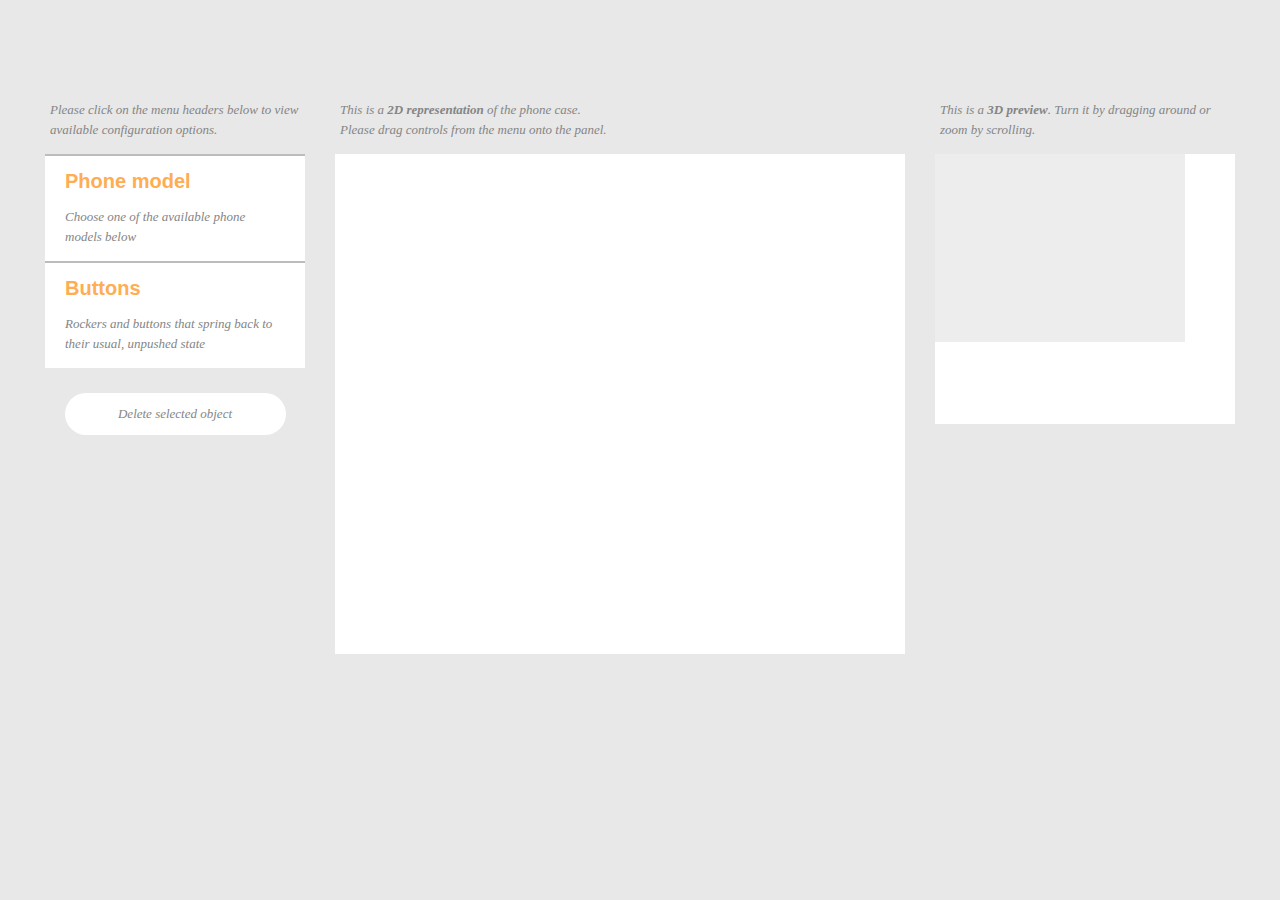
<file: index.html>
<!doctype html>
<html>
<head>

	<title>Web app for rapid prototyping of interactive smartphone cases</title>

	<meta charset="utf-8">
	<link rel="stylesheet" type="text/css" href="css/layout.css"  media="all">

	<!-- jQuery -->
	<script src="js/jquery/jquery-1.11.3.js" type="text/javascript"></script>

	<!-- User study -->
	<script src="js/app/userstudy.js" type="text/javascript"></script>

	<!-- Application -->
	<script src="js/app/menu-toggles.js" type="text/javascript"></script>
	<script src="js/app/information-messages.js" type="text/javascript"></script>

	<!-- fabric.js -->
	<script src="js/fabric/fabric.js" type="text/javascript"></script>
	<script src="js/app/add-draggable-objects.js" type="text/javascript"></script>
	<script src="js/app/delete-objects.js" type="text/javascript"></script>
	<script src="js/app/create-two-d-phone-model.js" type="text/javascript"></script>

	<!-- OpenJsCad / three.js -->
	<script src="js/three/three.js" type="text/javascript"></script>
	<script src="js/three/orbitcontrols.js" type="text/javascript"></script>
	<script src="js/three/openjscad/projector.js" type="text/javascript"></script>
	<script src="js/three/openjscad/canvasrenderer.js" type="text/javascript"></script>
	<script src="js/three/openjscad/csg.js" type="text/javascript"></script>
	<script src="js/three/openjscad/threecsg.js" type="text/javascript"></script>
	<script src="js/three/openjscad/openjscad.js" type="text/javascript"></script>
	<script src="js/three/openjscad/formats.js" type="text/javascript"></script>
	<script src="js/three/openjscad/models.js" type="text/javascript"></script>

	<script type="text/javascript">
	/** APPLICATION **/
	/* VARIABLES to be used else where */
	/* Phone model */
	var fabricObjectID = 0; // global object count, raised on object creation
	var phoneModel;
	var phoneModelObjectCount = 5;
	var depthPhone2D = 0, widthPhone2D = 0, heightPhone2D = 0;
	var depthPhone3D = 0, widthPhone3D = 0, heightPhone3D = 0;
	var modelStrokeWidth = 2;
	var modelColor = '#ffffff';
	var modelStrokeColor = '#c3bfbf';
	var parseString = "";
	var parseStringLocal = "";
	var phoneToBeUsed;
	var oldCamera;
	var gProcessor;

	var userStudy = true; // Show user study?

	/* BOOLEANS that need to be true */
	var phoneModelChosen = false;

	$(document).ready(function() {
	gProcessor = new OpenJsCad.Processor(document.getElementById("three-d-panel"));

	/* User study, hide on creation */
	$('body').prepend(
		'<div id="timer">' +
		'<a href="#" onclick="doTimer()">Start</a>' +
		'<div id="timer-value" style="display: none;">Timer</div>' +
		'<a href="#" onclick="stopCount()">Stop</a>' +
		'</div>'
	);

	$('#three-d-preview').append(
		'<iframe src="userstudy/iframe.html" id="three-d-userstudy" style="width: 300px; height: 270px; margin-top: 120px;">' +
		'</iframe>'
	);

	$('#timer').hide();
	$('#three-d-userstudy').hide();

	// Show empty div and hide phone model when no phone was chosen
	$('#three-d-preview').append('<div style="width: 300px; height: 270px; background-color: #ffffff;" id="hide-phone-model"></div>');
	$('#hide-phone-model').hide();

		/* PHONE MODEL */
		/* TO ADD NEW OBJECTS: add to the list under "Phone model"! */
		/* Make the user choose a phone model (disabled), show message, $('#canvas').hide(); */
		$('#two-d-panel').hide();
		$('#phone-model').change(function () {
		    if($(this).val() != '') {
		    	phoneModel = $(this).val();
		    	phoneModelChosen = true;
		    	showMessage('Phone model chosen:<br>' +  $("#phone-model option:selected").text(), showMessageBlue);

		    		/* Change canvas scaling depending on the phone model */
		    		if(phoneModel == 'iphone-5') {
							// 2D Model
		    			widthPhone2D = 168;
		    			heightPhone2D = 310;
		    			depthPhone2D = 40;
							phoneModelObjectCount = 9;
							userStudy = true;

							// Set 3D model preferences, see models in openjscad/models.js
							phoneToBeUsed = iphone5;
							phoneNameToBeUsed = "iphone5";

		    			// Add objects that are to be avoided
		    			var powerButton = new fabric.Rect({
		    				top : 43,
			    			left : 207,
			    			width : 156,
			    			height : 28,
		    				fill : modelStrokeColor,
		    				strokeWidth : modelStrokeWidth,
		    				stroke: modelStrokeColor
		    			});

		    			var volumeRockers = new fabric.Rect({
		    				top : 110,
		    				left : 152,
		    				width : 29,
		    				height : 98,
		    				fill : modelStrokeColor,
		    				strokeWidth : modelStrokeWidth,
		    				stroke: modelStrokeColor
		    			});

		    			var speakers = new fabric.Rect({
		    				top : 429,
		    				left : 207,
		    				width : 156,
		    				height : 28,
		    				fill : modelStrokeColor,
		    				strokeWidth : modelStrokeWidth,
		    				stroke: modelStrokeColor
		    			});

		    			var camera = new fabric.Rect({
							top : 105,
							left : 300,
							width : 57,
							height : 28,
							fill : modelStrokeColor,
							strokeWidth : modelStrokeWidth,
							stroke: modelStrokeColor
		    			});

		    			/*
		    			3D MODEL
		    			Get the size by calling OpenJsCad.log(object.getBounds()); in test-model.html
		    			red: x axis
		    			green: y axis
		    			blue: z axis
		    			*/
							widthPhone3D = 62.58; 		// Minimum value half * -1, max value half		x
							heightPhone3D = 127.82;		// Minimum value half * -1, max value half	 	y
							depthPhone3D = 10.05; 		// Minimum value 0 normally   					z

		    			createTwoDPhoneModel(depthPhone2D, widthPhone2D, heightPhone2D, powerButton, volumeRockers, speakers, camera);

						} else if(phoneModel == 'testmodel') {
							// 2D Model
							widthPhone2D = 170;
							heightPhone2D = 320;
							depthPhone2D = 35;
							phoneModelObjectCount = 6;
							userStudy = false;

							// Set 3D model preferences, see models in openjscad/models.js
							phoneToBeUsed = testmodel;
							phoneNameToBeUsed = "testmodel";

							var camera = new fabric.Rect({
							top : 105,
							left : 300,
							width : 57,
							height : 28,
							fill : modelStrokeColor,
							strokeWidth : modelStrokeWidth,
							stroke: modelStrokeColor
							});

							/*
							3D MODEL
							Get the size by calling OpenJsCad.log(object.getBounds()); in test-model.html
							red: x axis
							green: y axis
							blue: z axis
							*/
							widthPhone3D = 60; 		// Minimum value half * -1, max value half		x
							heightPhone3D = 120;		// Minimum value half * -1, max value half	 	y
							depthPhone3D = 10; 		// Minimum value 0 normally   					z

							createTwoDPhoneModel(depthPhone2D, widthPhone2D, heightPhone2D, camera);
						}

						// Trigger an event when loaded
						$.event.trigger({
								type: "modelChanged",
								time: new Date()
						});

						$('#two-d-panel').show();

		    } else {
				    $('#two-d-panel').hide();
						$('#three-d-userstudy').hide();
						phoneModel = '';
						phoneModelChosen = false;
						showMessage('Please choose a phone model!', showMessageRed);

						// Trigger an event when loaded
						$.event.trigger({
							type: "phoneModelGone",
							time: new Date()
						});
		    }
		});

	    /* BUTTONS */
	    /* Add drag actions to add buttons to the 2d panel */
	    /* TO ADD NEW OBJECTS: Add under html list, here, and in button-object.js! */
	    addButtonAction('img/buttons/small-push-button.svg', 'small-push-button');
	    addButtonAction('img/buttons/big-push-button.svg', 'big-push-button');
	    addButtonAction('img/buttons/rocker-button.svg', 'rocker-button');

			/*
	    addButtonAction('img/buttons/slider-2-positions.svg', 'slider-2-positions');
	    addButtonAction('img/buttons/slider-3-positions.svg', 'slider-3-positions');
	    addButtonAction('img/buttons/slider-5-positions.svg', 'slider-5-positions');
			*/

	});
	</script>

</head>
<body>
	<div id="info-message">
	Please activate Javascript to use this application.
	</div>

	<div id="wrap">
		<nav>
			<div class="information">
			Please click on the menu headers below
			to view available configuration options.
			</div>

			<h1>Phone model</h1>
			<div class="description">Choose one of the available phone models below</div>
			<div class="options">
				<form id="application">
				<select id="phone-model">
				<option value="">Please choose...</option>
				<option value="testmodel" id="test">Test model</option>
				<option value="iphone-5" id="iphone-5">iPhone 5</option>
				</select>
				</form>
			</div>

			<!-- Push buttons -->
			<h1>Buttons</h1>
			<div class="description">Rockers and buttons that spring back to their usual, unpushed state</div>
			<div class="options">
				<ul>
				<li><a href="#" id="small-push-button"><span></span>Small Push Button</a></li>
				<li><a href="#" id="big-push-button"><span></span>Big Push Button</a></li>
				<li><a href="#" id="rocker-button"><span></span>Rocker Button</a></li>
				</ul>
			</div>

			<!-- Not implemented as of today
			<h1>Knobs</h1>
			<div class="description">Rotary controls that can be turned to indicate one of the available state positions</div>
			<div class="options">Options panel</div>
			-->

			<!--
			<h1>Sliders</h1>
			<div class="description">Control element to set a value by moving an indicator</div>
			<div class="options">
				<ul>
				<li><a href="#" id="slider-2-positions"><span></span>2 Positions</a></li>
				<li><a href="#" id="slider-3-positions"><span></span>3 Positions</a></li>
				<li><a href="#" id="slider-5-positions"><span></span>5 Positions</a></li>
				</ul>
			</div>
		-->

			<a href="#" title="Delete selected object" id="delete-item">Delete selected object</a>
		</nav>

		<div id="two-d-preview">
			<div class="information">
			This is a <span class="bold">2D representation</span> of the phone case.<br>
			Please drag controls from the menu onto the panel.
			</div>
	    	<div id="fire-dragend">
	    	<canvas id="two-d-panel" width="570" height="500"></canvas>
	    	</div>
	    </div>
	    <script type="text/javascript">
	    /* CREATE CANVAS */
	    var canvas = new fabric.Canvas('two-d-panel');
	    var canvasWidth = canvas.getWidth();
	    var canvasHeight = canvas.getHeight();

			canvas.selection = false;

	    /** CREATE 2D PHONE MODEL **/
			createTwoDPhoneModel(depthPhone2D, widthPhone2D, heightPhone2D, new fabric.Rect({top: 0, left: 0, width: 1, height: 1}));

	    /* ALLOW ROTATION ON CANVAS ONLY IN 90 DEGREE SEGMENTS */
	    var closestAngle = 0;
	    var snap = false; // Prevent the object from moving after having rotated

	    /* When rotating, use straighten to round angle to 0, 90, 180 and 270 respectively */
	    canvas.on("object:rotating", function(rotEvtData) {
	    	var fabricObj = rotEvtData.target;
	    	closestAngle = fabricObj.straighten(); // calculate new angle

	    	// No need to trigger event as it will pass on to object:modified
	    });

	    /* When object was modified, snap to angle and rerender all objects */
	    canvas.on("object:modified", function(modEvtData) {
	    	var modifiedObj = modEvtData.target;
				(modifiedObj.movementCounter)++;

	    	if (modifiedObj.angle && snap) {
	    		modifiedObj.setAngle(closestAngle).setCoords();
	    		snap = false;
	    	}

	    	/* Check wether object is placed in or outside the 2D phone model by checking all phone model elements */
	    	if ((modifiedObj.isContainedWithinObject(canvas.item(0)) ||
	    		 modifiedObj.isContainedWithinObject(canvas.item(1)) ||
	    		 modifiedObj.isContainedWithinObject(canvas.item(2)) ||
	    		 modifiedObj.isContainedWithinObject(canvas.item(3)) ||
	    		 modifiedObj.isContainedWithinObject(canvas.item(4)))) {

				  /* Set defaults */
					var showMessageText = "Object correctly placed";
					var correctlyPlaced = true;
					var showMessageColour = showMessageBlue;

					/* Check if the object interfers with any of the objects that are not supposed to be */
					for(var i = 5; i < phoneModelObjectCount; i++) {

						if(modifiedObj.intersectsWithObject(canvas.item(i)) || modifiedObj.isContainedWithinObject(canvas.item(i))) {
							var showMessageText = "The object you placed will not be rendered as it is intersecting with the borders of the case. Please relocate them!";
							var correctlyPlaced = false;
							var showMessageColour = showMessageRed;

							/* User study */
							(modifiedObj.placedCounter)++;

							eventName = "modified - missplaced";
							localStorage.setItem(eventName + " - " +  timeElapsed, modifiedObj.idf + ", " + modifiedObj.movementCounter + ", " + modifiedObj.placedCounter + ", " + clickCounter + ", " + deleteCounter + ", " + orbitControlsCounter);
							// alert(modifiedObj.placedCounter);

							break;
						} else {
							var showMessageText = "Object correctly placed";
							var correctlyPlaced = true;
							var showMessageColour = showMessageBlue;

							/* User study */
							eventName = "modified - well placed";
							localStorage.setItem(eventName + " - " +  timeElapsed, modifiedObj.idf + ", " + modifiedObj.movementCounter + ", " + modifiedObj.placedCounter + ", " + clickCounter + ", " + deleteCounter + ", " + orbitControlsCounter);
						}
					}

	   			/* Add a custom variable to the fabric object to indicate wether it is correctly placed or not */
	   			modifiedObj.correctlyPlaced = correctlyPlaced;
	   			showMessage(showMessageText, showMessageColour);
					modifiedObj.set({
						'borderColor' : showMessageColour
					});

	   			/* Check, on which side the button was placed */
	   			if(modifiedObj.isContainedWithinObject(canvas.item(0))) { modifiedObj.contained = 0; }
	   			else if(modifiedObj.isContainedWithinObject(canvas.item(1))) { modifiedObj.contained = 1; }
	   			else if(modifiedObj.isContainedWithinObject(canvas.item(2))) { modifiedObj.contained = 2; }
	   			else if(modifiedObj.isContainedWithinObject(canvas.item(3))) { modifiedObj.contained = 3; }
	   			else if(modifiedObj.isContainedWithinObject(canvas.item(4))) { modifiedObj.contained = 4; }

	    	} else {
	    		modifiedObj.set({
	    			'borderColor' : showMessageRed
	    		});

	    		/* Add a custom variable to the fabric object to indicate wether it is correctly placed or not */
	    		modifiedObj.correctlyPlaced = false;
	    		showMessage("The object you placed will not be rendered as it is intersecting with the borders of the case. Please relocate them!", showMessageRed);

					/* User study */
					(modifiedObj.placedCounter)++;

					eventName = "modified - missplaced";
					localStorage.setItem(eventName + " - " +  timeElapsed, modifiedObj.idf + ", " + modifiedObj.movementCounter + ", " + modifiedObj.placedCounter + ", " + clickCounter + ", " + deleteCounter + ", " + orbitControlsCounter);
					// alert(modifiedObj.placedCounter);
	    	}

	    	/* Update the canvas */
	    	modifiedObj.setCoords();
	    	canvas.renderAll();

	    	// Trigger an event when loaded
	    	$.event.trigger({
	    		type: "modelChanged",
	    		time: new Date()
	    	});
	    });

	    /* Reload 3D Model EVERY TIME A VARIABLE CHANGES "changedFlatModel" or with an event handler, put together a string for openjscad */
	    /* Fabric objects (starting with canvas.item(6)) have the following properties:
	       .contained = In which of the boxes of the phone model was it placed?
	       -- 0 = , 1 = , 2 = , 3 = , 4 = , 5 = ,
	       .angle = In which angle has it been turned?
	       .getTop() = y coordinate
	       .getLeft() = x coordinate
	       .correctlyPlaced = should button be rendered or was it incorrectly placed?
	       .buttonName = name of the button that was placed

	       The elements of the case
	       .getTop() = y coordinate
	       .getLeft() = x coordinate
	       .getWidth() = breite
	       .getHeight() = hoehe

				 widthPhone3D = 62.58; 		// Minimum value half * -1, max value half		x
				 heightPhone3D = 127.82;		// Minimum value half * -1, max value half	 	y
				 depthPhone3D = 10.05; 		// Minimum value 0 normally   					z
				 buttonScale = 1;			// Sets the button scale for the phone

	       => calculate difference between both the x and the y coordinates => offset of the element
	       => divide this offset by the width/the height of the case element => width/height ratio offset to be used to calculate new offset in 3D model
	    */

	    /* Listen to "modelChanged" event to reload the three-d-panel */
	    $(document).on("modelChanged", function(e) {
	    	// alert("Model changed!");

				// User study: Hide when false
				if(userStudy) {
					$('#timer').show();
					$('#three-d-userstudy').show();
				} else {
					$('#timer').hide();
					$('#three-d-userstudy').hide();
				}

	    	// Show phone model and hide empty div
	    	$('#hide-phone-model').hide();
	    	$('#three-d-panel').show();

				// Count how many times a button has been added
				var countSmallPushButton = 0;
				var countBigPushButton = 0;
				var countRockerButton = 0;
				var countSlider2Positions = 0;
				var countSlider3Positions = 0;
				var countSlider5Positions = 0;



	    	/* Calculate 3D coordinates for every button */
	    	/* Calculate the ratio for the offset conversation */
				if (canvas.getObjects().length > phoneModelObjectCount) {
							var phoneOffsetX;
							var phoneOffsetY;
							var buttonOffsetX;
							var buttonOffsetY;
							var relativeOffsetX;
							var relativeOffsetY;
							var widthPhone;
							var heightPhone;
							var ratioX;
							var ratioY;

							parseString = "";
							parseStringLocal = "";

							for(var i = phoneModelObjectCount; i < canvas.getObjects().length; i++) {
								// Get offset of the button in relation to the object
								// (canvas.item(i).contained) in which of the phone items is this object included?
								// canvas.item(canvas.item(i).contained) item in which it is contained
								// canvas.item(canvas.item(i).contained).getTop() y offset phone model
								// canvas.item(canvas.item(i).contained).getLeft() x offset phone model
								// canvas.item(i).getTop() y offset button
								// canvas.item(i).getLeft() x offset button

								// Calculate the x, y and z value for the translation
								var x = 0, y = 0, z = 0;

								phoneOffsetX = canvas.item(canvas.item(i).contained).getLeft();
								phoneOffsetY = canvas.item(canvas.item(i).contained).getTop();
								buttonOffsetX = canvas.item(i).getBoundingRect().left; // always gets the left upper point
								buttonOffsetY = canvas.item(i).getBoundingRect().top;
								relativeOffsetX = buttonOffsetX - phoneOffsetX;
								relativeOffsetY = buttonOffsetY - phoneOffsetY;
								widthPhone = canvas.item(canvas.item(i).contained).getWidth();
								heightPhone = canvas.item(canvas.item(i).contained).getHeight();
								ratioX = relativeOffsetX/widthPhone;
								ratioY = relativeOffsetY/heightPhone;

								// Add the calculated offset ratio of x and y to the object
								canvas.item(i).calculatedRatioX = ratioX;
								canvas.item(i).calculatedRatioY = ratioY;

								// Decide, which button will be added
								var buttonToBeUsed;
								var buttonNameToBeUsed = "";
								var buttonNameString = "var ";

								if(canvas.item(i).buttonName == "small-push-button") {
										buttonToBeUsed = smallPushButton;
										countSmallPushButton++;
										buttonNameToBeUsed = "smallPushButton" + countSmallPushButton;
										buttonNameString = buttonNameString + buttonNameToBeUsed + " = ";
								} else if (canvas.item(i).buttonName == "big-push-button") {
										buttonToBeUsed = bigPushButton;
										countBigPushButton++;
										buttonNameToBeUsed = "bigPushButton" + countBigPushButton;
										buttonNameString = buttonNameString + buttonNameToBeUsed + " = ";
								} else if (canvas.item(i).buttonName == "rocker-button") {
										buttonToBeUsed = rockerButton;
										countRockerButton++;
										buttonNameToBeUsed = "rockerButton" + countRockerButton;
										buttonNameString = buttonNameString + buttonNameToBeUsed + " = ";
								} else if (canvas.item(i).buttonName == "slider-2-positions") {
										buttonToBeUsed = slider2Positions;
										countSlider2Positions++;
										buttonNameToBeUsed = "slider2Positions" + countSlider2Positions;
										buttonNameString = buttonNameString + buttonNameToBeUsed + " = ";
								} else if (canvas.item(i).buttonName == "slider-3-positions") {
										buttonToBeUsed = slider3Positions;
										countSlider3Positions++;
										buttonNameToBeUsed = "slider3Positions" + countSlider3Positions;
										buttonNameString = buttonNameString + buttonNameToBeUsed + " = ";
								}  else if (canvas.item(i).buttonName == "slider-5-positions") {
										buttonToBeUsed = slider5Positions;
										countSlider5Positions++;
										buttonNameToBeUsed = "slider5Positions" + countSlider5Positions;
										buttonNameString = buttonNameString + buttonNameToBeUsed + " = ";
								}

								// Add this button to the parse String
								parseString = parseString + buttonNameString + buttonToBeUsed.plhd;

								// If the button is correctly placed
								if(canvas.item(i).correctlyPlaced) {

										// middle rect
										if(canvas.item(i).contained === 0) {
												// z value will always equal to 0
												z = 0 - buttonToBeUsed.depth;

												// place button on the top left, change buttonToBeUsed.width/height on 90/270 degrees
												if(canvas.item(i).angle === 90 || canvas.item(i).angle === 270) {
													x = -(widthPhone3D/2)+(buttonToBeUsed.height/2);
													y = (heightPhone3D/2)-(buttonToBeUsed.width/2);
												} else {
													x = -(widthPhone3D/2)+(buttonToBeUsed.width/2);
													y = (heightPhone3D/2)-(buttonToBeUsed.height/2);
												}

												// Place button to the correct position by adding and multipling the ratio
												x = x + ratioX*widthPhone3D;
												y = y + ratioY*heightPhone3D*-1;

												parseString = parseString + ".rotateZ(" + canvas.item(i).angle + ").translate([" + x + ", " + y + ", " + z + "]); ";
										}

										// left rect
										else if(canvas.item(i).contained === 1) {
												if(canvas.item(i).angle === 90 || canvas.item(i).angle === 270) {
													x = -(widthPhone3D/2);
													y = (heightPhone3D/2)-(buttonToBeUsed.width/2);
												} else {
													x = -(widthPhone3D/2);
													y = (heightPhone3D/2)-(buttonToBeUsed.height/2);
												}

												// set z this time as this is the new x axis
												y = y + ratioY*heightPhone3D*-1;
												z = z + ratioX*depthPhone3D + buttonToBeUsed.depth/2;

												parseString = parseString + ".rotateY(270).rotateX(" + canvas.item(i).angle + ").translate([" + x + ", " + y + ", " + z + "]); ";
										}

										// right rect
										else if(canvas.item(i).contained === 2) {
												if(canvas.item(i).angle === 90 || canvas.item(i).angle === 270) {
													x = (widthPhone3D/2);
													y = (heightPhone3D/2)-(buttonToBeUsed.width/2);
												} else {
													x = (widthPhone3D/2);
													y = (heightPhone3D/2)-(buttonToBeUsed.height/2);
												}

												y = y + ratioY*heightPhone3D*-1;
												// Count backwards to allow right positioning
												z = z + ratioX*(depthPhone3D) + buttonToBeUsed.depth/2; // + depthPhone3D - buttonToBeUsed.height/2 - (ratioX*depthPhone3D);

												parseString = parseString + ".rotateY(90).rotateX(" + canvas.item(i).angle + ").translate([" + x + ", " + y + ", " + z + "]); ";
										}

										// top rect
										else if(canvas.item(i).contained === 3) {
												if(canvas.item(i).angle === 90 || canvas.item(i).angle === 270) {
													x = -(widthPhone3D/2)+(buttonToBeUsed.height/2);
													y = (heightPhone3D/2);
													z = (buttonToBeUsed.width/2) + depthPhone3D - buttonToBeUsed.width - (ratioY*(depthPhone3D));
												} else {
													x = -(widthPhone3D/2)+(buttonToBeUsed.width/2);
													y = (heightPhone3D/2);
													z = (buttonToBeUsed.height/2) + depthPhone3D - buttonToBeUsed.height - (ratioY*(depthPhone3D));
												}

												x = x + ratioX*widthPhone3D;
												parseString = parseString + ".rotateX(270).rotateY(" + canvas.item(i).angle + ").translate([" + x + ", " + y + ", " + z + "]); ";
										}

										// bottom rect
										else if(canvas.item(i).contained === 4) {
											if(canvas.item(i).angle === 90 || canvas.item(i).angle === 270) {
												x = -(widthPhone3D/2)+(buttonToBeUsed.height/2) + ratioX*widthPhone3D;
												y = -(heightPhone3D/2);
												z = (buttonToBeUsed.width/2) + depthPhone3D - buttonToBeUsed.width - (ratioY*(depthPhone3D));

												parseString = cube(x, y, z, "Y", canvas.item(i).angle, ".rotateX(90)");
											} else {
												x = -(widthPhone3D/2) + (buttonToBeUsed.width/2) + ratioX*widthPhone3D;
												y = -(heightPhone3D/2);
												z = (buttonToBeUsed.height/2) + depthPhone3D - buttonToBeUsed.height - (ratioY*(depthPhone3D));

												parseString = parseString + ".rotateX(90).rotateX(" + canvas.item(i).angle + ").translate([" + x + ", " + y + ", " + z + "]); ";
											}
										} // end if x, y, z calculation

										parseStringLocal = parseStringLocal + ".union(" + buttonNameToBeUsed + ")";

								} // end if correctly placed
								else {
									parseString = parseString + ";";
								}

							} // end for

		    	} else {
		    			parseString = "";
							parseStringLocal = "";
		    	}
				// Put together the finally parseString
				parseString = phoneToBeUsed + parseString + "; return " + phoneNameToBeUsed + parseStringLocal + ";";

	    	var debugging = true;

	    	/* Show all exceptions to the user, reate a processor */
	    	OpenJsCad.AlertUserOfUncaughtExceptions();
	    	gProcessor.setDebugging(debugging);

	    	/* Load scripts from the function */
	    	jscadscript = generateScript();
	    	gProcessor.setJsCad(jscadscript, "");
	    	// if(gProcessor) gProcessor.clearViewer();

	    	function generateScript() {
	    	// Always needs a main function
					return "function main() {\n" +
					parseString + "\n" +
					"}";
	    	}

				// Empty the parse string after execution
				parseString = "";
	    });

	    // Show empty div and hide phone model when no phone was chosen
	    $(document).on("phoneModelGone", function(e) {
	    	$('#three-d-panel').hide();
	    	$('#hide-phone-model').show();
	    });
	    </script>

		<div id="three-d-preview">
			<div class="information">This is a <span class="bold">3D preview</span>. Turn it by dragging around or zoom by scrolling.</div>
			<div id="three-d-panel"></div>
			<!--
			<a href="#" title="Download 3D model(s)">Download 3D model(s)</a>
			-->
		</div>

		<span class="clear"></span>
	</div>

</body>
</html>
</file>
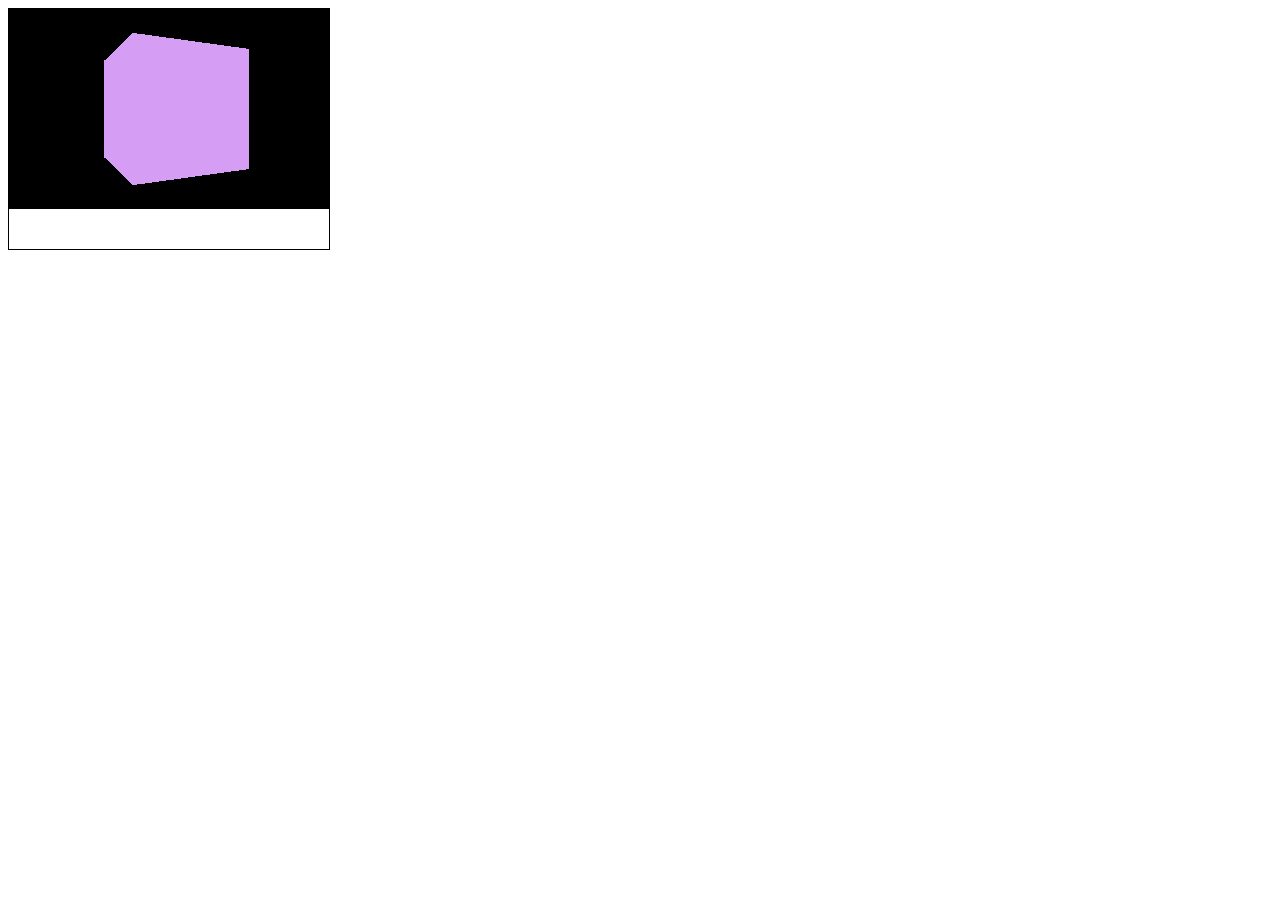
<file: Untitled.html>
<html>
<head>
<script src="js/three/three.js" type="text/javascript"></script>
<script>
    var WIDTH = 320,
        HEIGHT = 200;

    var renderer, scene, camera, cube;
    
    function onLoad(){
       var container = document.getElementById("container");

       renderer = new THREE.WebGLRenderer();
       renderer.setSize(WIDTH, HEIGHT);
       container.appendChild(renderer.domElement);

       camera = new THREE.PerspectiveCamera(45, WIDTH /HEIGHT , 0.1, 1000);
       scene = new THREE.Scene();
    
       scene.add(camera);
       camera.position.z = 300;
    
       cube = new THREE.Mesh( new THREE.CubeGeometry(200, 200, 200) );
       cube.position.y = 0;
       cube.position.z = -150;
       scene.add(cube);
    
       requestAnimationFrame(render);
    };
    
    function render(){
      requestAnimationFrame(render);
      
      cube.rotation.y += 0.01;
      
      renderer.render(scene, camera);
    };
</script>
</head>
<body onload="onLoad();">
<div id="container" style="border:1px solid black;width:320px;height:240px;"></div>
</body>
</file>
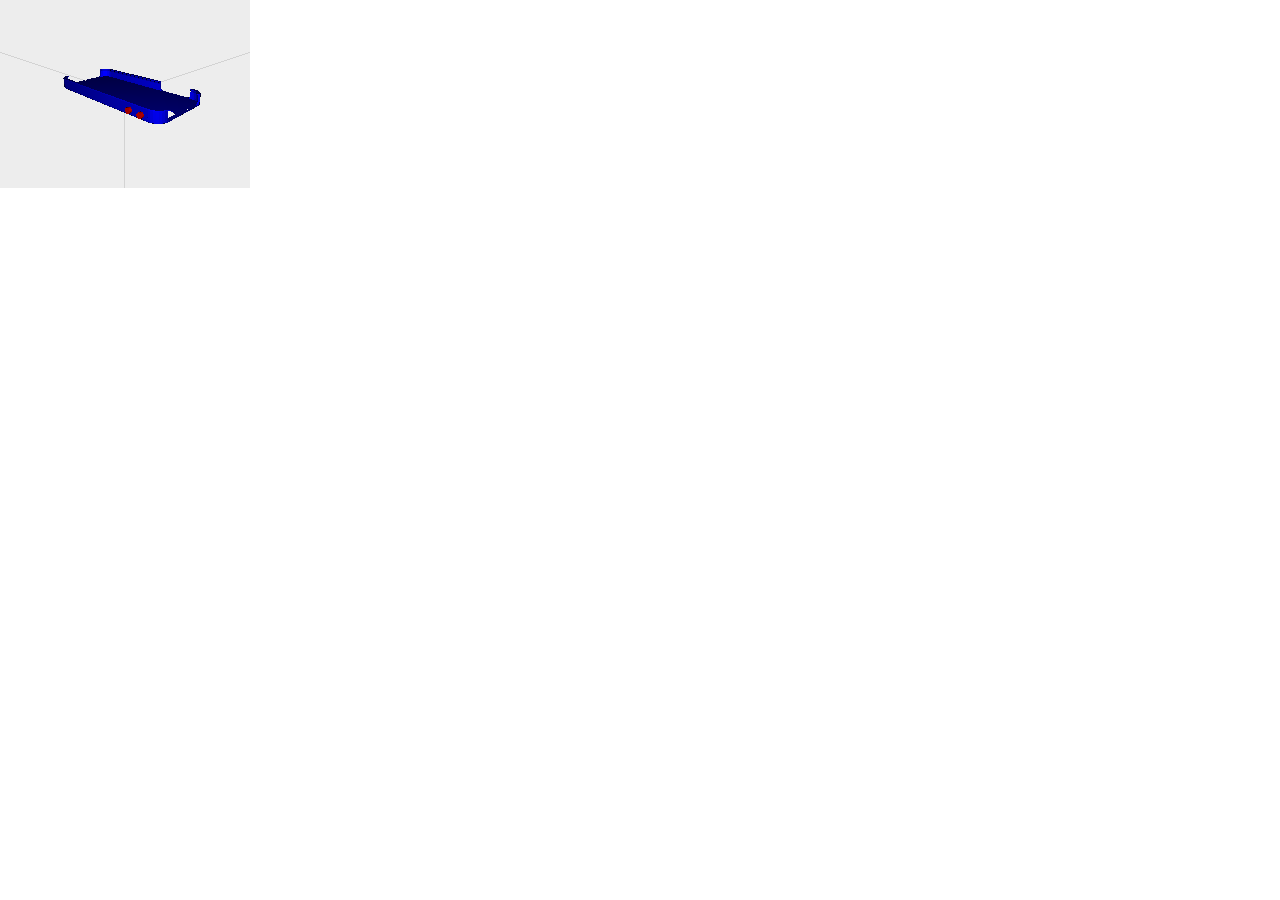
<file: userstudy/iframe.html>
<!DOCTYPE html>
<html><head>
	<script src="three.min.js"></script>
	<script src="orbitcontrols.js"></script>
	<!-- fallback if no WebGL -->
	<script src="projector.js"></script>
	<script src="canvasrenderer.js"></script>
	<script src="jquery-2.1.3.min.js"></script>
	<script src="csg.js"></script>
	<script src="threecsg.js"></script>
	<script src="openjscad.js"></script>
	<script src="formats.js"></script>
	<script src="process.js"></script>
	<link rel="stylesheet" href="openjscad.css" type="text/css">
	<link rel="stylesheet" href="process.css" type="text/css">
</head>

<body onload="onload()">
		<div id="viewer"></div>
</body>
</html>
</file>
<file: css/layout.css>
/* set everything to 0 */
* {
	border: 0;
	margin: 0;
	padding: 0;
}

body {
	margin: 0;
	padding: 0;
	position: relative;
	font: 62.5% Arial, Helvetica, Geneva, sans-serif;

	background-color: #e8e8e8;
}

span.clear {
	clear: both;
	display: block;
	visibility: hidden;
}

span.bold {
	font-weight: bold;
}

/* start layout */
div#wrap {
	width: 1190px;
	margin: 100px auto;
}

div.information {
	color: #858585;
	padding: 0 0 15px 5px;
	background-color: #E8E8E8;
}

nav, #two-d-preview,
div#three-d-preview,
canvas#twodpanel {
	float: left;
}

nav {
	width: 260px;
	margin-right: 30px;
}

#two-d-preview {
	width: 570px;
	margin-right: 30px;
	background-color: #ffffff;
}

div#three-d-preview {
	width: 300px;
}

/* navigation */
nav h1 {
	font-size: 2em;
	font-weight: bold;
	font-family: "Century Gothic", "Avant Garde", Arial, Helvetica, Geneva, sans-serif;

	color: #FFAD53;
	padding: 14px 20px;
	background-color: #ffffff;
	border-top: 2px solid #BCBCBC;
}

nav .description,
nav div.options,
div#three-d-preview a,
div#wrap div.information,
div#info-message,
#delete-item {
	font-size: 1.3em;
	font-style: italic;
	line-height: 1.5;
	font-family: Georgia, serif, "Lucida Sans Unicode", "Lucida Grande", sans-serif;
}

nav .description {
	color: #858585;
	display: block;
	text-decoration: none;
	background-color: #ffffff;

	padding: 0 20px 15px 20px;
}

nav div.options {
	color: #ffffff;
	background-color: #BCBCBC;
	padding: 15px 20px 13px 20px;
}

nav div.options:last-of-type {
	padding: 15px 20px;
}

/* navigation options */
nav div.options ul {
	padding: 10px 0;
	margin: 0 -10px -20px -10px;
}

nav div.options ul, ul li {
	list-style: none;
}

nav div.options ul li {
	display: inline-block;
}

nav div.options a span {
	width: 46px;
	height: 46px;
	display: block;
	margin: 0 auto 3px auto;

	border-radius: 4px;
	background-color: #ffffff;
}

/* Button icons */
/* Push and rocker buttons */
nav div.options a#small-push-button span { background-image: url(../img/ui/push.gif); }
nav div.options a#big-push-button span { background-image: url(../img/ui/push.gif); }
nav div.options a#rocker-button span { background-image: url(../img/ui/rocker.gif); }

/* Sliders */
nav div.options a#slider-2-positions span { background-image: url(../img/ui/slider.gif); }
nav div.options a#slider-3-positions span { background-image: url(../img/ui/slider.gif); }
nav div.options a#slider-5-positions span { background-image: url(../img/ui/slider.gif); }

nav div.options li a:link,
nav div.options li a:visited {
	width: 75px;
	display: block;

	color: #ffffff;
	font-size: 1em;
	font-style: normal;
	text-align: center;
	margin-bottom: 20px;
	text-decoration: none;
	font-family: Georgia, serif, "Lucida Sans Unicode", "Lucida Grande", sans-serif;
}

nav div.options li a:hover,
nav div.options li a:active,
nav div.options li a:focus {
	text-decoration: underline;
}

/* 3d preview */
div#three-d-panel,
div#three-d-userstudy {
	width: 300px;
	height: 270px; /* 4:3 format */
	background-color: #ffffff;
}

div#three-d-userstudy {
	margin-top: 112px;
	background-image: url(userstudy.png);
}

div#three-d-panel div#status-download {
	width: 300px;
}

div#three-d-panel div#status-download select {
	width: 100%;
	margin-top: 5px;
}

div#three-d-preview a:link,
div#three-d-preview a:visited,
#delete-item:link,
#delete-item:visited,
div#three-d-preview button {
	width: 85%;
	display: block;
	padding: 11px 0;
	margin: 25px auto 0 auto;
	border-radius: 300px;
	font-size: 1.3em;

	color: #858585;
	text-align: center;
	text-decoration: none;
	background-color: #ffffff;
	font-style: italic;
	font-family: Georgia, serif, "Lucida Sans Unicode", "Lucida Grande", sans-serif;
}

div#three-d-preview a:hover,
div#three-d-preview a:active,
div#three-d-preview a:focus,
#delete-item:hover,
#delete-item:active,
#delete-item:focus {
	color: #ffffff;
	background-color: #FFAD53;
}

/* error messages */
div#info-message {
	width: 200px;
	display: block;
	top: 20px;
	left: auto;
	right: 20px;
	position: fixed;
	padding: 15px 20px;
	border-radius: 5px;


	color: #ffffff;
	font-weight: bold;
	/* visibility: hidden; */
	background-color: #FF6060;
}

/* User study timer */
#timer {
	width: 350px;
	padding: 12px;
	border-radius: 5px;
	text-align: center;
	background-color: #ffffff;
	margin: 25px auto -70px auto;
}

#timer a:link,
#timer a:visited {
	width: 30%;
	display: inline-block;
	padding: 11px 0;
	margin: 15px 6px 13px auto;
	border-radius: 300px;
	font-size: 1.3em;

	color: #ffffff;
	text-align: center;
	text-decoration: none;
	background-color: #c8c8c8;
	font-style: italic;
	font-family: Georgia, serif, "Lucida Sans Unicode", "Lucida Grande", sans-serif;
}

#timer a:hover,
#timer a:active,
#timer a:focus {
	background-color: #FFAD53;
}

#timer div {
	width: 20%;
	color: #777777;
	font-size: 1.5em;
	padding: 0 20px 0 20px;
	display: inline-block;
	font-family: Georgia, serif, "Lucida Sans Unicode", "Lucida Grande", sans-serif;
}
</file>
<file: userstudy/openjscad.css>
#filedropzone {
  border: 2px dashed #bbb;
  -moz-border-radius: 5px;
  -webkit-border-radius: 5px;
  border-radius: 5px;
  padding: 15px;
  color: black;
}

#filedropzone_empty {
  text-align: center;
  color: #bbb;
}

#filedropzone_filled {
  color: black;
  display: none;
}

#filebuttons {
  float: right;
}

canvas { cursor: move; }

.parametersdiv {
  border: 1px solid rgb(200,200,200);
  -moz-border-radius: 5px;
  -webkit-border-radius: 5px;
  border-radius: 5px;
  padding: 10px;
}

.parametersdiv .header {
  font-weight: bold;
}

div.statusdiv {
  width: 800px;
  margin-bottom: 10px;
  display: none;
}
</file>
<file: userstudy/process.css>
body {
  margin: 0;
  padding: 0;
  font: 14px/20px 'Helvetica Neue Light', HelveticaNeue-Light, 'Helvetica Neue', Helvetica, Arial, sans-serif;
  max-width: 820px;
}

pre, code, textarea {
  font: 12px/20px Monaco, monospace;
  border: 1px solid #CCC;
  border-radius: 3px;
  background: #F9F9F9;
  padding: 0 3px;
  color: #555;
}
pre, textarea {
  padding: 10px;
  width: 100%;
}
textarea:focus {
  outline: none;
}

a { color: inherit; }
</file>
